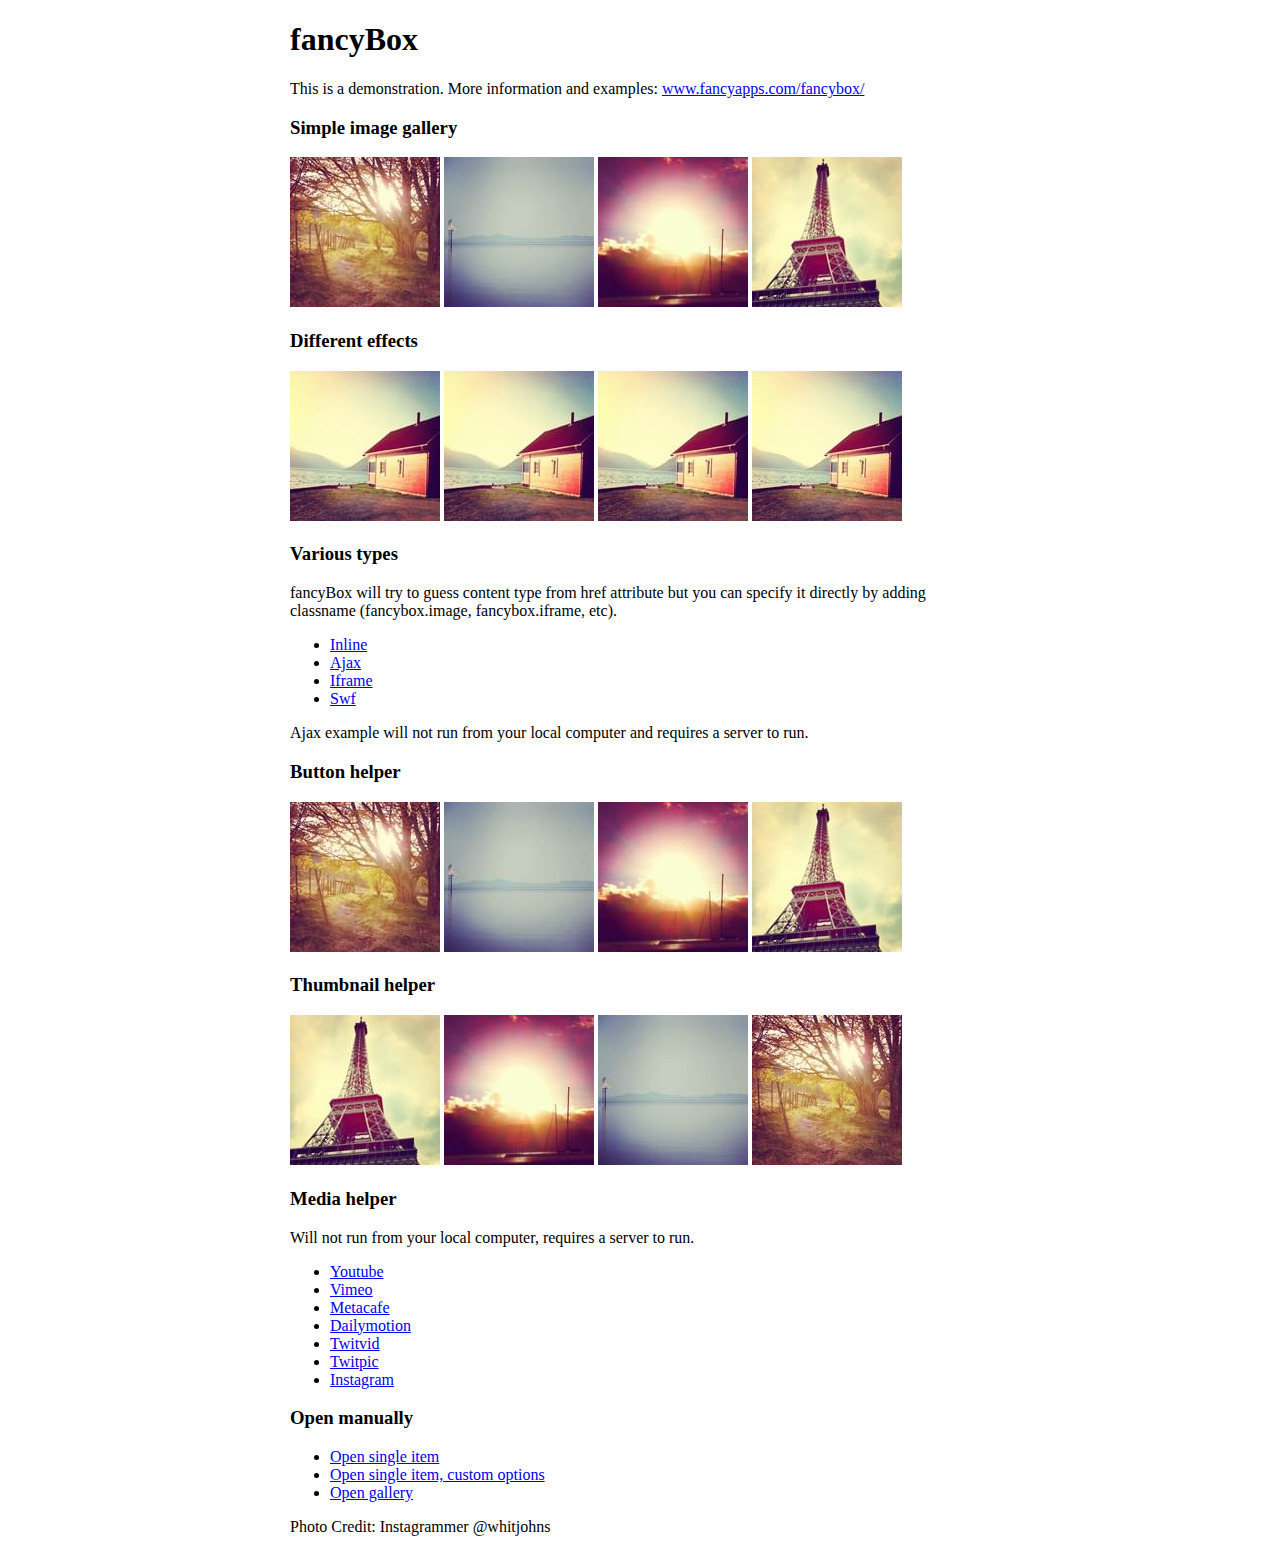
<file: static/fancybox/demo/index.html>
<!DOCTYPE html>
<html>
<head>
	<title>fancyBox - Fancy jQuery Lightbox Alternative | Demonstration</title>
	<meta http-equiv="Content-Type" content="text/html; charset=UTF-8" />

	<!-- Add jQuery library -->
	<script type="text/javascript" src="../lib/jquery-1.10.1.min.js"></script>

	<!-- Add mousewheel plugin (this is optional) -->
	<script type="text/javascript" src="../lib/jquery.mousewheel-3.0.6.pack.js"></script>

	<!-- Add fancyBox main JS and CSS files -->
	<script type="text/javascript" src="../source/jquery.fancybox.js?v=2.1.5"></script>
	<link rel="stylesheet" type="text/css" href="../source/jquery.fancybox.css?v=2.1.5" media="screen" />

	<!-- Add Button helper (this is optional) -->
	<link rel="stylesheet" type="text/css" href="../source/helpers/jquery.fancybox-buttons.css?v=1.0.5" />
	<script type="text/javascript" src="../source/helpers/jquery.fancybox-buttons.js?v=1.0.5"></script>

	<!-- Add Thumbnail helper (this is optional) -->
	<link rel="stylesheet" type="text/css" href="../source/helpers/jquery.fancybox-thumbs.css?v=1.0.7" />
	<script type="text/javascript" src="../source/helpers/jquery.fancybox-thumbs.js?v=1.0.7"></script>

	<!-- Add Media helper (this is optional) -->
	<script type="text/javascript" src="../source/helpers/jquery.fancybox-media.js?v=1.0.6"></script>

	<script type="text/javascript">
		$(document).ready(function() {
			/*
			 *  Simple image gallery. Uses default settings
			 */

			$('.fancybox').fancybox();

			/*
			 *  Different effects
			 */

			// Change title type, overlay closing speed
			$(".fancybox-effects-a").fancybox({
				helpers: {
					title : {
						type : 'outside'
					},
					overlay : {
						speedOut : 0
					}
				}
			});

			// Disable opening and closing animations, change title type
			$(".fancybox-effects-b").fancybox({
				openEffect  : 'none',
				closeEffect	: 'none',

				helpers : {
					title : {
						type : 'over'
					}
				}
			});

			// Set custom style, close if clicked, change title type and overlay color
			$(".fancybox-effects-c").fancybox({
				wrapCSS    : 'fancybox-custom',
				closeClick : true,

				openEffect : 'none',

				helpers : {
					title : {
						type : 'inside'
					},
					overlay : {
						css : {
							'background' : 'rgba(238,238,238,0.85)'
						}
					}
				}
			});

			// Remove padding, set opening and closing animations, close if clicked and disable overlay
			$(".fancybox-effects-d").fancybox({
				padding: 0,

				openEffect : 'elastic',
				openSpeed  : 150,

				closeEffect : 'elastic',
				closeSpeed  : 150,

				closeClick : true,

				helpers : {
					overlay : null
				}
			});

			/*
			 *  Button helper. Disable animations, hide close button, change title type and content
			 */

			$('.fancybox-buttons').fancybox({
				openEffect  : 'none',
				closeEffect : 'none',

				prevEffect : 'none',
				nextEffect : 'none',

				closeBtn  : false,

				helpers : {
					title : {
						type : 'inside'
					},
					buttons	: {}
				},

				afterLoad : function() {
					this.title = 'Image ' + (this.index + 1) + ' of ' + this.group.length + (this.title ? ' - ' + this.title : '');
				}
			});


			/*
			 *  Thumbnail helper. Disable animations, hide close button, arrows and slide to next gallery item if clicked
			 */

			$('.fancybox-thumbs').fancybox({
				prevEffect : 'none',
				nextEffect : 'none',

				closeBtn  : false,
				arrows    : false,
				nextClick : true,

				helpers : {
					thumbs : {
						width  : 50,
						height : 50
					}
				}
			});

			/*
			 *  Media helper. Group items, disable animations, hide arrows, enable media and button helpers.
			*/
			$('.fancybox-media')
				.attr('rel', 'media-gallery')
				.fancybox({
					openEffect : 'none',
					closeEffect : 'none',
					prevEffect : 'none',
					nextEffect : 'none',

					arrows : false,
					helpers : {
						media : {},
						buttons : {}
					}
				});

			/*
			 *  Open manually
			 */

			$("#fancybox-manual-a").click(function() {
				$.fancybox.open('1_b.jpg');
			});

			$("#fancybox-manual-b").click(function() {
				$.fancybox.open({
					href : 'iframe.html',
					type : 'iframe',
					padding : 5
				});
			});

			$("#fancybox-manual-c").click(function() {
				$.fancybox.open([
					{
						href : '1_b.jpg',
						title : 'My title'
					}, {
						href : '2_b.jpg',
						title : '2nd title'
					}, {
						href : '3_b.jpg'
					}
				], {
					helpers : {
						thumbs : {
							width: 75,
							height: 50
						}
					}
				});
			});


		});
	</script>
	<style type="text/css">
		.fancybox-custom .fancybox-skin {
			box-shadow: 0 0 50px #222;
		}

		body {
			max-width: 700px;
			margin: 0 auto;
		}
	</style>
</head>
<body>
	<h1>fancyBox</h1>

	<p>This is a demonstration. More information and examples: <a href="http://fancyapps.com/fancybox/">www.fancyapps.com/fancybox/</a></p>

	<h3>Simple image gallery</h3>
	<p>
		<a class="fancybox" href="1_b.jpg" data-fancybox-group="gallery" title="Lorem ipsum dolor sit amet"><img src="1_s.jpg" alt="" /></a>

		<a class="fancybox" href="2_b.jpg" data-fancybox-group="gallery" title="Etiam quis mi eu elit temp"><img src="2_s.jpg" alt="" /></a>

		<a class="fancybox" href="3_b.jpg" data-fancybox-group="gallery" title="Cras neque mi, semper leon"><img src="3_s.jpg" alt="" /></a>

		<a class="fancybox" href="4_b.jpg" data-fancybox-group="gallery" title="Sed vel sapien vel sem uno"><img src="4_s.jpg" alt="" /></a>
	</p>

	<h3>Different effects</h3>
	<p>
		<a class="fancybox-effects-a" href="5_b.jpg" title="Lorem ipsum dolor sit amet, consectetur adipiscing elit"><img src="5_s.jpg" alt="" /></a>

		<a class="fancybox-effects-b" href="5_b.jpg" title="Lorem ipsum dolor sit amet, consectetur adipiscing elit"><img src="5_s.jpg" alt="" /></a>

		<a class="fancybox-effects-c" href="5_b.jpg" title="Lorem ipsum dolor sit amet, consectetur adipiscing elit"><img src="5_s.jpg" alt="" /></a>

		<a class="fancybox-effects-d" href="5_b.jpg" title="Lorem ipsum dolor sit amet, consectetur adipiscing elit"><img src="5_s.jpg" alt="" /></a>
	</p>

	<h3>Various types</h3>
	<p>
		fancyBox will try to guess content type from href attribute but you can specify it directly by adding classname (fancybox.image, fancybox.iframe, etc).
	</p>
	<ul>
		<li><a class="fancybox" href="#inline1" title="Lorem ipsum dolor sit amet">Inline</a></li>
		<li><a class="fancybox fancybox.ajax" href="ajax.txt">Ajax</a></li>
		<li><a class="fancybox fancybox.iframe" href="iframe.html">Iframe</a></li>
		<li><a class="fancybox" href="http://www.adobe.com/jp/events/cs3_web_edition_tour/swfs/perform.swf">Swf</a></li>
	</ul>

	<div id="inline1" style="width:400px;display: none;">
		<h3>Etiam quis mi eu elit</h3>
		<p>
			Lorem ipsum dolor sit amet, consectetur adipiscing elit. Etiam quis mi eu elit tempor facilisis id et neque. Nulla sit amet sem sapien. Vestibulum imperdiet porta ante ac ornare. Nulla et lorem eu nibh adipiscing ultricies nec at lacus. Cras laoreet ultricies sem, at blandit mi eleifend aliquam. Nunc enim ipsum, vehicula non pretium varius, cursus ac tortor. Vivamus fringilla congue laoreet. Quisque ultrices sodales orci, quis rhoncus justo auctor in. Phasellus dui eros, bibendum eu feugiat ornare, faucibus eu mi. Nunc aliquet tempus sem, id aliquam diam varius ac. Maecenas nisl nunc, molestie vitae eleifend vel, iaculis sed magna. Aenean tempus lacus vitae orci posuere porttitor eget non felis. Donec lectus elit, aliquam nec eleifend sit amet, vestibulum sed nunc.
		</p>
	</div>

	<p>
		Ajax example will not run from your local computer and requires a server to run.
	</p>

	<h3>Button helper</h3>
	<p>
		<a class="fancybox-buttons" data-fancybox-group="button" href="1_b.jpg"><img src="1_s.jpg" alt="" /></a>

		<a class="fancybox-buttons" data-fancybox-group="button" href="2_b.jpg"><img src="2_s.jpg" alt="" /></a>

		<a class="fancybox-buttons" data-fancybox-group="button" href="3_b.jpg"><img src="3_s.jpg" alt="" /></a>

		<a class="fancybox-buttons" data-fancybox-group="button" href="4_b.jpg"><img src="4_s.jpg" alt="" /></a>
	</p>

	<h3>Thumbnail helper</h3>
	<p>
		<a class="fancybox-thumbs" data-fancybox-group="thumb" href="4_b.jpg"><img src="4_s.jpg" alt="" /></a>

		<a class="fancybox-thumbs" data-fancybox-group="thumb" href="3_b.jpg"><img src="3_s.jpg" alt="" /></a>

		<a class="fancybox-thumbs" data-fancybox-group="thumb" href="2_b.jpg"><img src="2_s.jpg" alt="" /></a>

		<a class="fancybox-thumbs" data-fancybox-group="thumb" href="1_b.jpg"><img src="1_s.jpg" alt="" /></a>
	</p>

	<h3>Media helper</h3>
	<p>
		Will not run from your local computer, requires a server to run.
	</p>

	<ul>
		<li><a class="fancybox-media" href="http://www.youtube.com/watch?v=opj24KnzrWo">Youtube</a></li>
		<li><a class="fancybox-media" href="http://vimeo.com/47480346">Vimeo</a></li>
		<li><a class="fancybox-media" href="http://www.metacafe.com/watch/7635964/">Metacafe</a></li>
		<li><a class="fancybox-media" href="http://www.dailymotion.com/video/xoeylt_electric-guest-this-head-i-hold_music">Dailymotion</a></li>
		<li><a class="fancybox-media" href="http://twitvid.com/QY7MD">Twitvid</a></li>
		<li><a class="fancybox-media" href="http://twitpic.com/7p93st">Twitpic</a></li>
		<li><a class="fancybox-media" href="http://instagr.am/p/IejkuUGxQn">Instagram</a></li>
	</ul>

	<h3>Open manually</h3>
	<ul>
		<li><a id="fancybox-manual-a" href="javascript:;">Open single item</a></li>
		<li><a id="fancybox-manual-b" href="javascript:;">Open single item, custom options</a></li>
		<li><a id="fancybox-manual-c" href="javascript:;">Open gallery</a></li>
	</ul>

	<p>
		Photo Credit: Instagrammer @whitjohns
	</p>
</body>
</html>
</file>
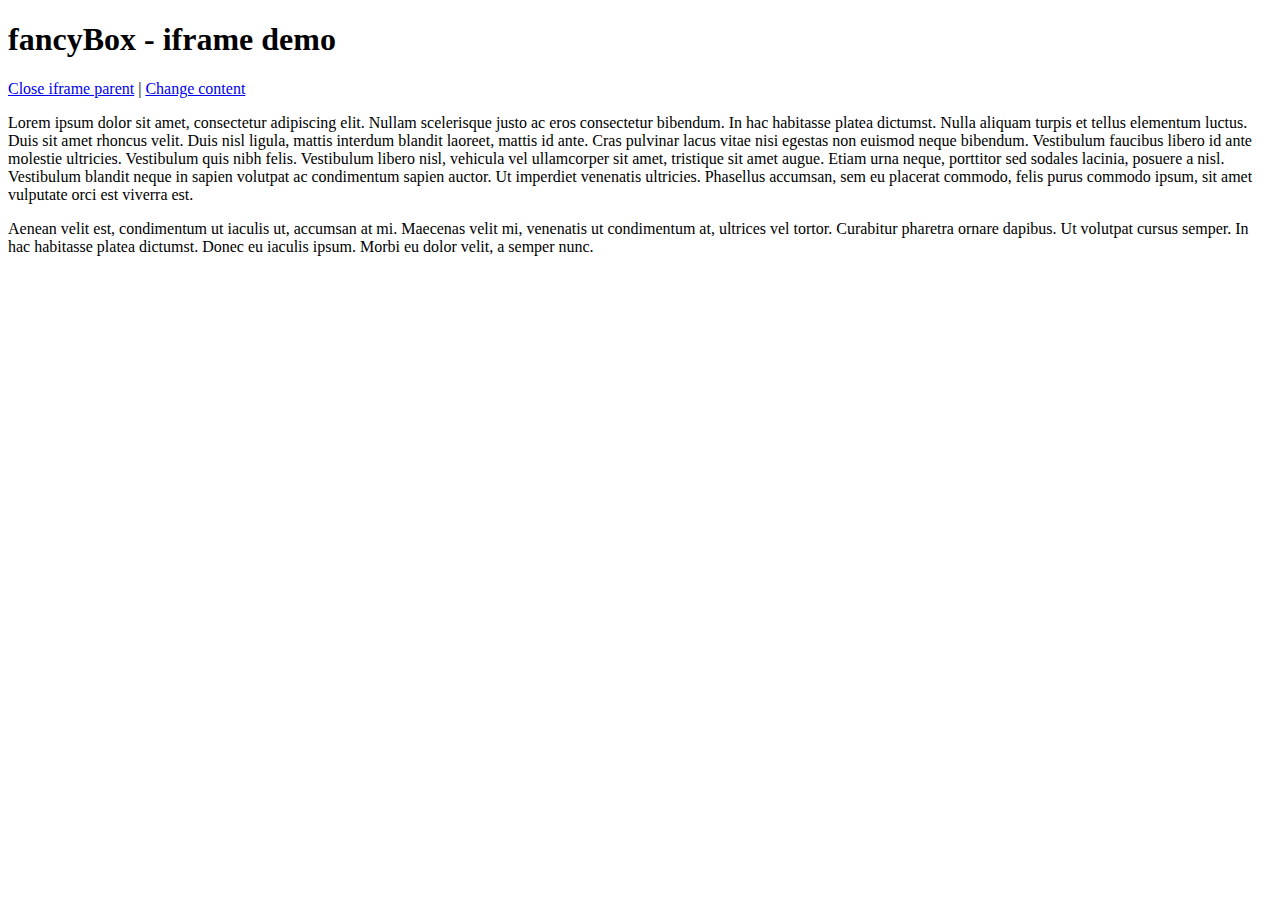
<file: static/fancybox/demo/iframe.html>
<!DOCTYPE html>
<html>
<head>
	<title>fancyBox - iframe demo</title>
	<meta http-equiv="Content-Type" content="text/html; charset=UTF-8" />
</head>
<body>
	<h1>fancyBox - iframe demo</h1>

	<p>
		<a href="javascript:parent.jQuery.fancybox.close();">Close iframe parent</a>

		|

		<a href="javascript:parent.jQuery.fancybox.open({href : '1_b.jpg', title : 'My title'});">Change content</a>
	</p>

	<p>
		Lorem ipsum dolor sit amet, consectetur adipiscing elit. Nullam scelerisque justo ac eros consectetur bibendum. In hac habitasse platea dictumst. Nulla aliquam turpis et tellus elementum luctus. Duis sit amet rhoncus velit. Duis nisl ligula, mattis interdum blandit laoreet, mattis id ante. Cras pulvinar lacus vitae nisi egestas non euismod neque bibendum. Vestibulum faucibus libero id ante molestie ultricies. Vestibulum quis nibh felis. Vestibulum libero nisl, vehicula vel ullamcorper sit amet, tristique sit amet augue. Etiam urna neque, porttitor sed sodales lacinia, posuere a nisl. Vestibulum blandit neque in sapien volutpat ac condimentum sapien auctor. Ut imperdiet venenatis ultricies. Phasellus accumsan, sem eu placerat commodo, felis purus commodo ipsum, sit amet vulputate orci est viverra est.
	</p>

	<p>
		Aenean velit est, condimentum ut iaculis ut, accumsan at mi. Maecenas velit mi, venenatis ut condimentum at, ultrices vel tortor. Curabitur pharetra ornare dapibus. Ut volutpat cursus semper. In hac habitasse platea dictumst. Donec eu iaculis ipsum. Morbi eu dolor velit, a semper nunc.
	</p>
</body>
</html>
</file>
